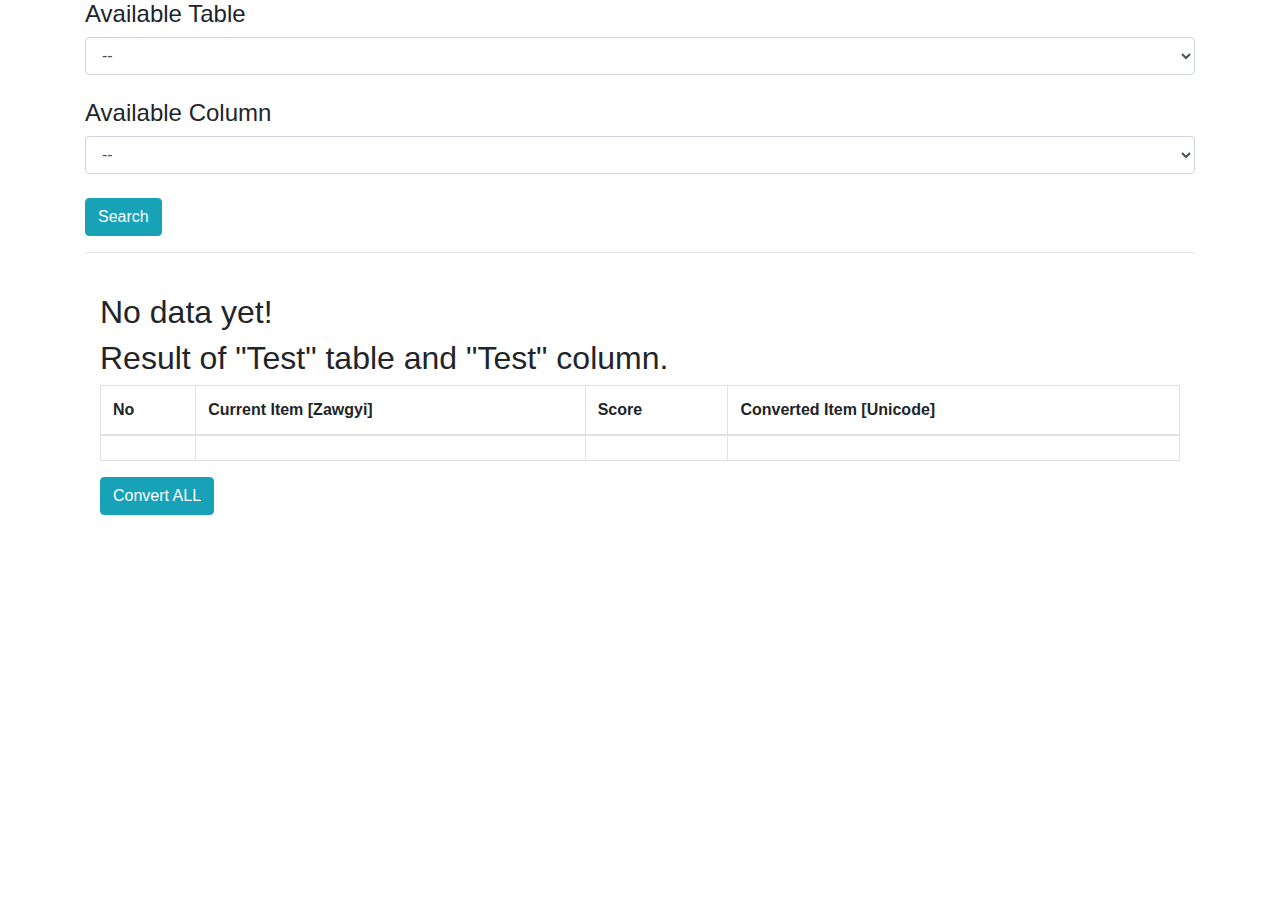
<file: src/main/resources/templates/index.html>
<!DOCTYPE html>
<html>
<head>
<meta charset="ISO-8859-1" />

<!-- Latest compiled and minified CSS -->
<link rel="stylesheet"
	href="https://maxcdn.bootstrapcdn.com/bootstrap/4.3.1/css/bootstrap.min.css">

<!-- jQuery library -->
<script
	src="https://ajax.googleapis.com/ajax/libs/jquery/3.4.1/jquery.min.js"></script>

<!-- Popper JS -->
<script
	src="https://cdnjs.cloudflare.com/ajax/libs/popper.js/1.14.7/umd/popper.min.js"></script>

<!-- Latest compiled JavaScript -->
<script
	src="https://maxcdn.bootstrapcdn.com/bootstrap/4.3.1/js/bootstrap.min.js"></script>
<title>MM Font Converter</title>
</head>
<script>
$(document).ready(function() {
    $('select.changeTable').change(function(){
        $.ajax({
                type: 'POST',
                contentType: "application/json",
                url: '/api/selectTable', 
                data: $('select.changeTable').val(),
                dataType: 'json',
                success: function (data) {

                    var formoption = "";
                    $.each(data, function(v) {
                      var val = data[v]
                      formoption += "<option value='" + val + "'>" + val + "</option>";
                    });
                    $('#changeColumn').html(formoption);
                },
         });
    });
});

function doConvert (){

	var table = $('#selectedTable').val();
	var column = $('#selectedColumn').val();
	var data = {
			"table" : table,
			"column" : column
			}
	
    $.ajax({
        type: 'POST',
        contentType: "application/json",
        url: '/api/convertAll', 
        data: JSON.stringify(data),
        dataType: 'json',
        success: function (data) {
        	alert(data);
        },
	});
};
</script>
<div th:include="common/header :: header-operator"></div>
<body>

	<div class="container">

		<form action="#" th:action="@{/converter}" th:object="${converterDto}"
			method="post">
			<div class="form-group">
				<h4>Available Table</h4>
				<select class="form-control changeTable" name="changeTable"
					th:field="*{tableName}">
					<option value="">--</option>
					<option th:each="table : ${tableList}" th:value="${table}"
						th:utext="${table}" />
				</select> <br>
				<h4>Available Column</h4>
				<select class="form-control" id="changeColumn" name="changeColumn"
					th:field="*{columnName}">
					<option value="">--</option>
				</select> <br>
				<div class="form-group">
					<input class="btn btn-info" name="submit" type="submit"
						value="Search" />
				</div>
		</form>
	</div>
	<hr>
	<br>
	<div class="container" th:switch="${newList}">
		<h2 th:case="null">No data yet!</h2>
		<div th:case="*">
		<input id="selectedTable" type="hidden" th:value="${selectedTable}" />
		<input id="selectedColumn" type="hidden" th:value="${selectedColumn}" />
			<h2>
				Result of "<span th:text="${selectedTable}">Test</span>" table and "<span
					th:text="${selectedColumn}">Test</span>" column.
			</h2>
			<table class="table table-bordered">
				<thead>
					<tr>
						<th>No</th>
						<th>Current Item [Zawgyi]</th>
						<th>Score</th>
						<th>Converted Item [Unicode]</th>
					</tr>
				</thead>
				<tbody>
					<tr th:each="item : ${newList}">
						<td th:text="${itemStat.index}+1"></td>
						<td th:text="${item.currentItem}"></td>
						<td th:text="${item.scoreZ}"></td>
						<td th:text="${item.convertedItem}"></td>
					</tr>
				</tbody>
			</table>
			<div class="form-group">
				<input class="btn btn-info" name="submit" type="submit" value="Convert ALL"
					onclick="doConvert()" />
			</div>
		</div>
	</div>
</body>
</html>
</file>
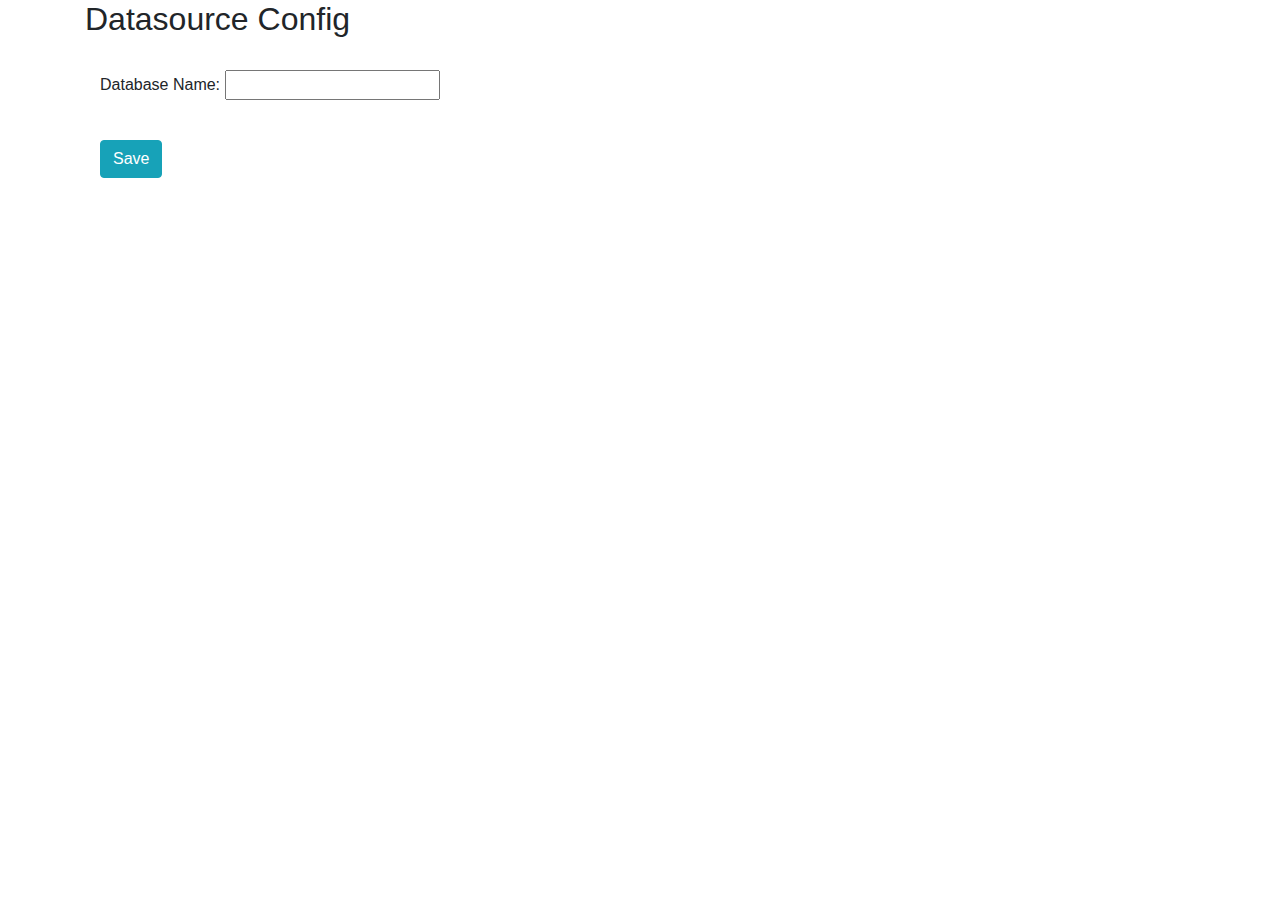
<file: src/main/resources/templates/config.html>
<!DOCTYPE html>
<html>
<head>
<meta charset="ISO-8859-1" />

<!-- Latest compiled and minified CSS -->
<link rel="stylesheet"
	href="https://maxcdn.bootstrapcdn.com/bootstrap/4.3.1/css/bootstrap.min.css">

<!-- jQuery library -->
<script
	src="https://ajax.googleapis.com/ajax/libs/jquery/3.4.1/jquery.min.js"></script>

<!-- Popper JS -->
<script
	src="https://cdnjs.cloudflare.com/ajax/libs/popper.js/1.14.7/umd/popper.min.js"></script>

<!-- Latest compiled JavaScript -->
<script
	src="https://maxcdn.bootstrapcdn.com/bootstrap/4.3.1/js/bootstrap.min.js"></script>
<title>MM Font Converter</title>
</head>
<script>

</script>
<div th:include="common/header :: header-operator"></div>
<body>

	<div class="container">
		<h2>Datasource Config</h2>
		<br>
		<div class="container">
			<form action="#" th:action="@{/saveConfig}" th:object="${configDto}" method="post">
				<div class="form-group">
					<p>
						Database Name: <input type="text" th:field="*{databaseName}" />
					</p>
					<br>
					<input class="btn btn-info" name="submit" type="submit"
						value="Save" />
				</div>
			</form>
		</div>
	</div>
</body>
</html>
</file>
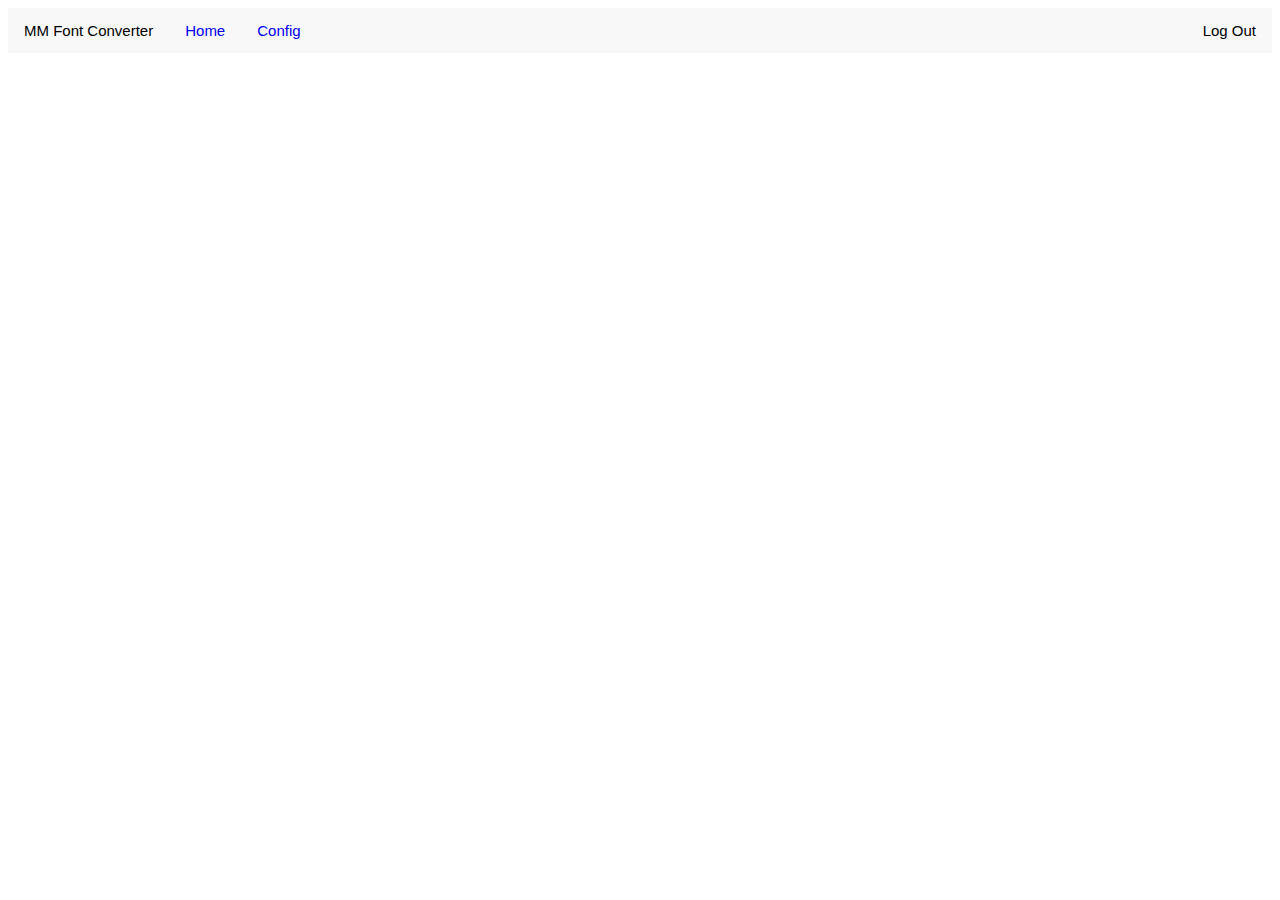
<file: src/main/resources/templates/common/header.html>
<!DOCTYPE html>
<html>
<head>
<meta charset="ISO-8859-1" />
<title>Insert title here</title>
</head>
<div th:fragment="header-operator">
<style>
ul {
	font: 15px Helvetica;
	list-style-type: none;
	padding: 0px;
	margin: 0px;
	overflow: hidden;
	background-color: #F8F8F8;
}

li {
	float: left;
}

li a {
	display: block;
	text-align: center;
	padding: 14px 16px;
	text-decoration: none;
}

li a:hover {
	background-color: #E8E8E8;
}
</style>
	<body>
		<ul>
			<li><a style="font: 30px">MM Font Converter</a></li>
			<li><a href="/converter">Home</a></li>
			<li><a href="/config">Config</a></li>
			<li style="float: right"><a>Log Out</a></li>
		</ul>
	</body>
</div>
</html>
</file>
